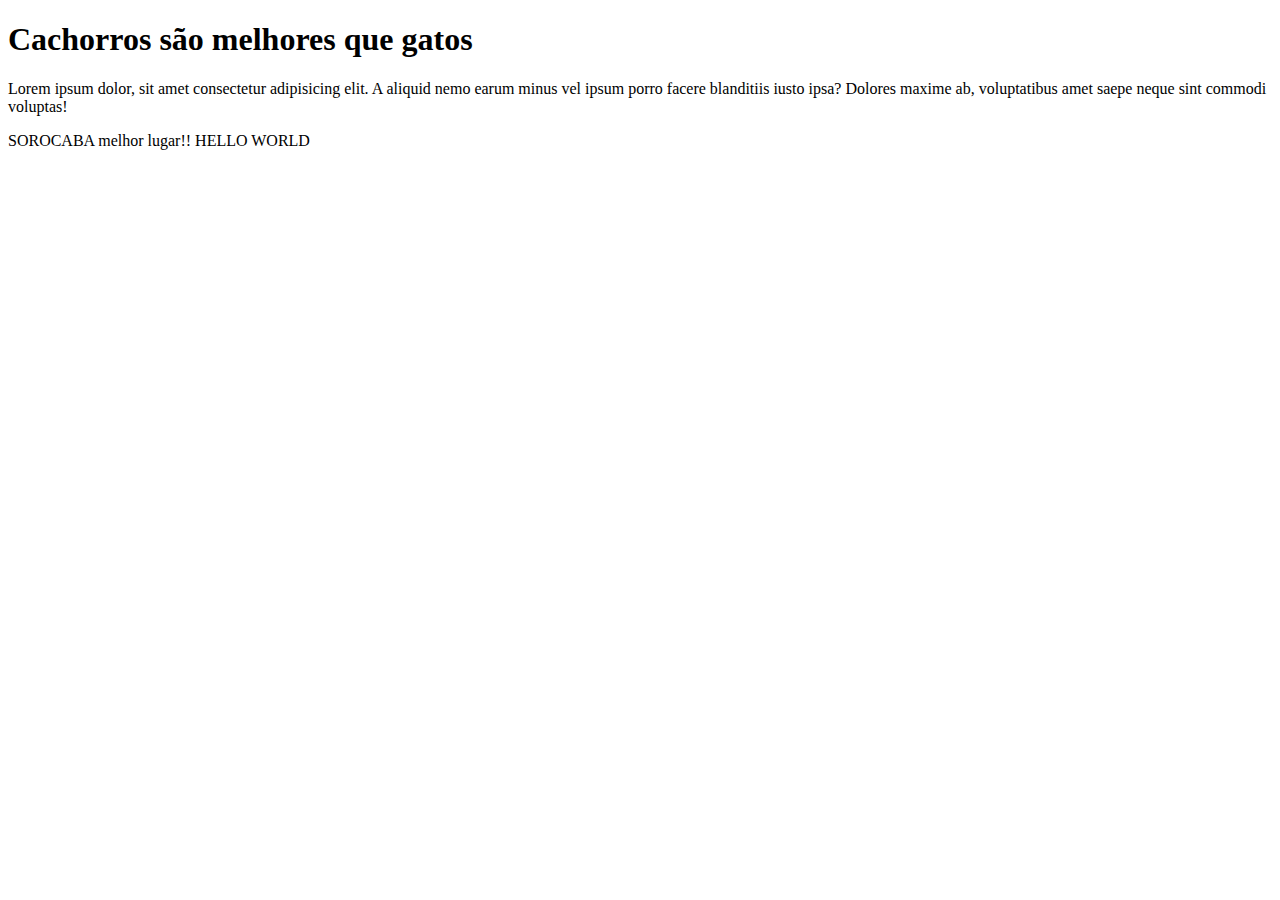
<file: cachorros.html>
<!DOCTYPE html>
<html lang="en">
<head>
    <meta charset="UTF-8">
    <meta name="viewport" content="width=device-width, initial-scale=1.0">
    <title>Cachorros</title>
</head>
<body>
    <h1>Cachorros são melhores que gatos</h1>
    <p>Lorem ipsum dolor, sit amet consectetur adipisicing elit. A aliquid nemo earum minus vel ipsum porro facere blanditiis iusto ipsa? Dolores maxime ab, voluptatibus amet saepe neque sint commodi voluptas!</p>
    <p>SOROCABA melhor lugar!! HELLO WORLD</p>
</body>
</html>
</file>
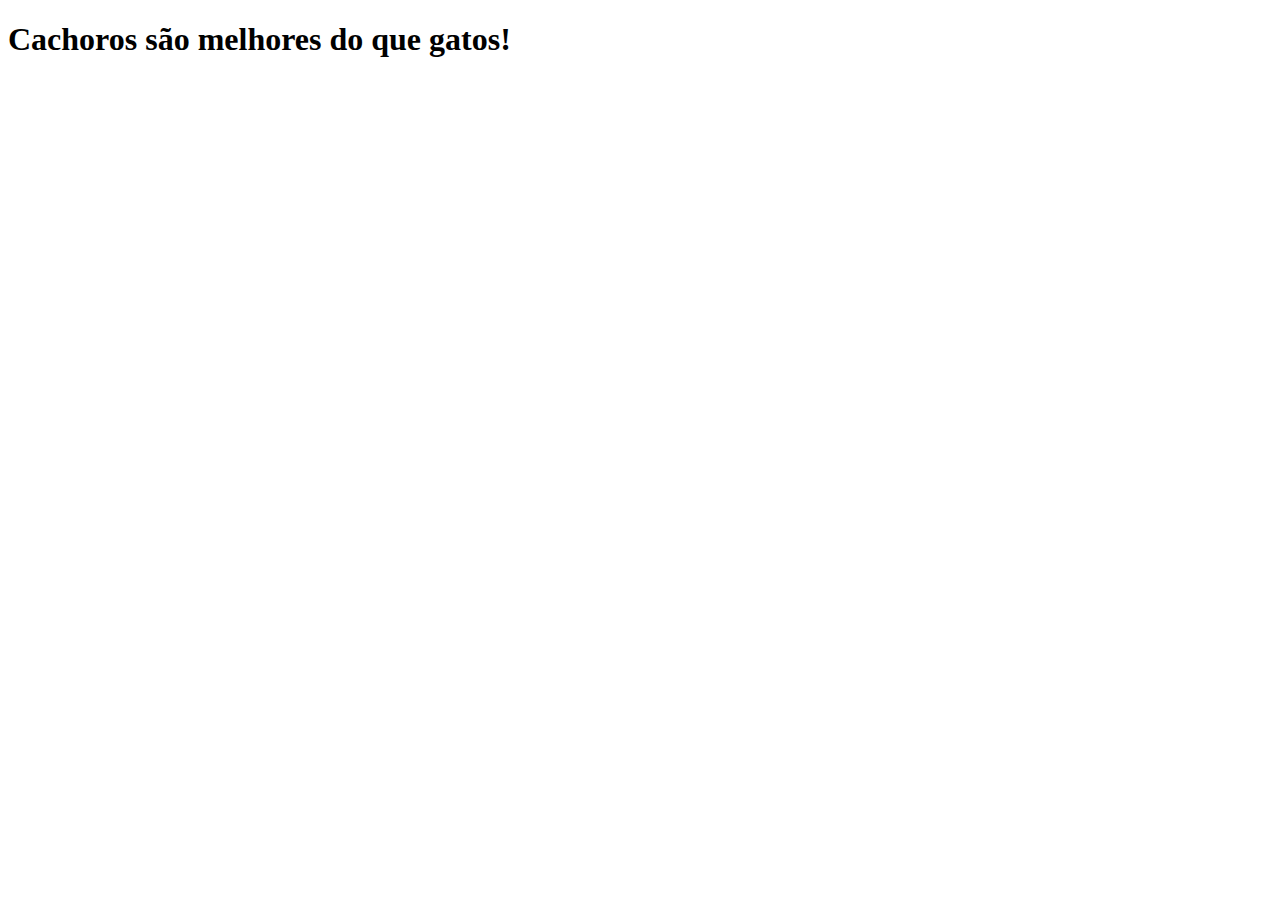
<file: gatos.html>
<!DOCTYPE html>
<html lang="en">
<head>
    <meta charset="UTF-8">
    <meta name="viewport" content="width=device-width, initial-scale=1.0">
    <title>Document</title>
</head>
<body>
    <h1>Cachoros são melhores do que gatos!</h1>
</body>
</html>
</file>
